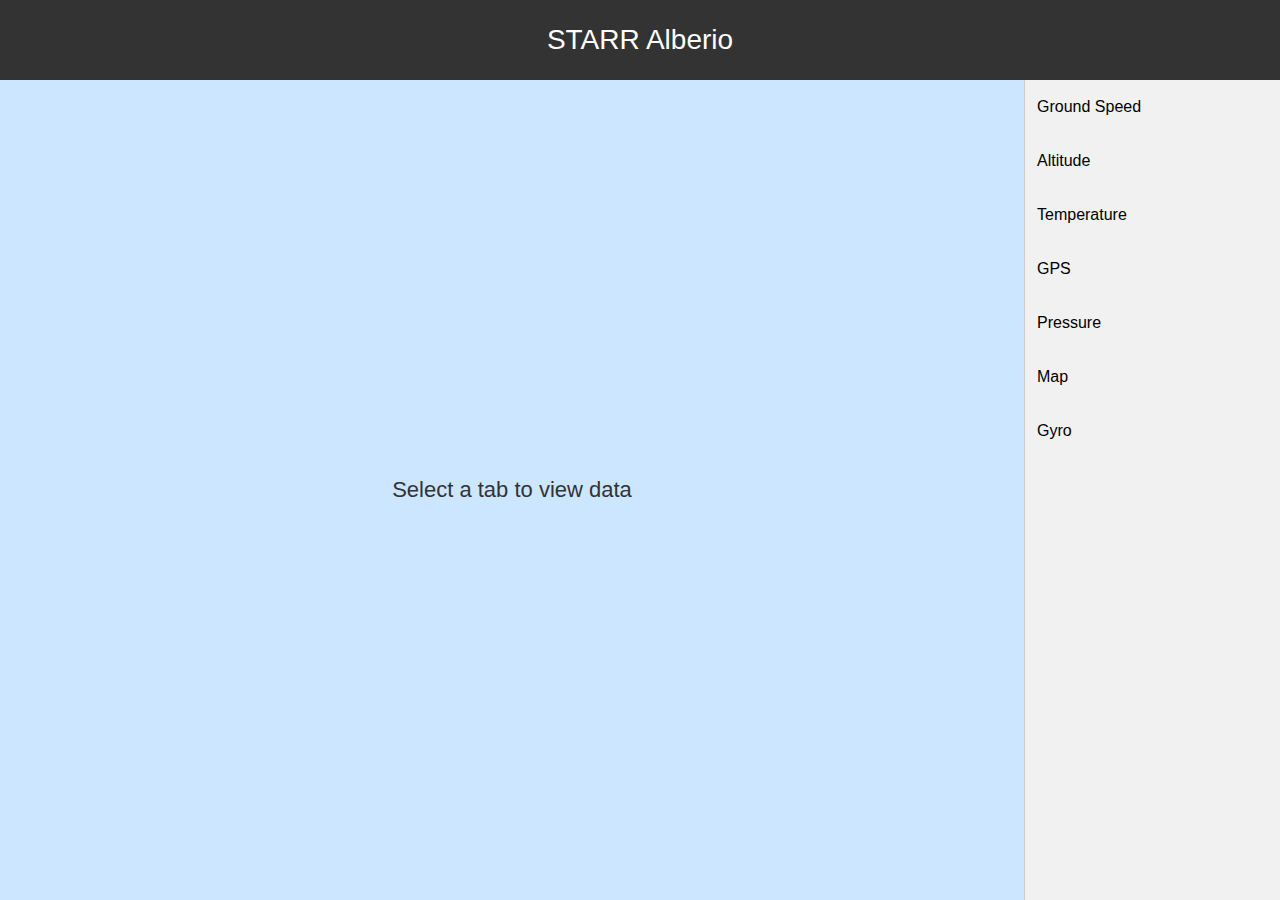
<file: home.html>
<!DOCTYPE html>
<html>
<head>
<meta name="viewport" content="width=device-width, initial-scale=1">
<title>Enhanced Dashboard</title>
<style>
  * { box-sizing: border-box; }
  body, html { margin: 0; padding: 0; height: 100%; font-family: "Lato", sans-serif; }

  /* Header (fixed) */
  header {
    width: 100%;
    height: 80px;
    background-color: #333;
    color: white;
    font-size: 28px;
    display: flex;
    align-items: center;
    justify-content: center;
    position: fixed;
    top: 0;
    left: 0;
    z-index: 1200;
  }

  /* Sidebar tabs (right) */
  .tab {
    position: fixed;
    top: 80px;
    right: 0;
    width: 20%;
    height: calc(100% - 80px);
    background-color: #f1f1f1;
    border-left: 1px solid #ccc;
    overflow-y: auto;
    z-index: 1100;
  }

  .tab button {
    display: block;
    background-color: inherit;
    color: black;
    padding: 18px 12px;
    width: 100%;
    border: none;
    outline: none;
    text-align: left;
    cursor: pointer;
    transition: 0.12s;
    font-size: 16px;
  }

  .tab button:hover { background-color: #ddd; }
  .tab button.active { background-color: #ccc; }

  /* Blue placeholder area */
  #placeholder {
    display: flex;
    justify-content: center;
    align-items: center;
    position: fixed;
    top: 80px;
    left: 0;
    width: 80%;
    height: calc(100% - 80px);
    background-color: #cce6ff;
    font-size: 22px;
    color: #333;
    z-index: 100;
  }

  /* Tab cards (hidden by default) */
  .tabcontent {
    display: none;               /* hidden initially */
    position: absolute;          /* placed inside blue area using top/left/width/height */
    background-color: #fff;      /* white card */
    border: 1px solid #ccc;
    border-radius: 6px;
    overflow: auto;              /* scroll inside card if needed */
    padding: 12px;
    box-shadow: 0 6px 18px rgba(0,0,0,0.12);
  }

  /* Map should be under non-map tabs so other tabs and their buttons are clickable */
  #Map { z-index: 200; background-color: #fff; pointer-events: auto; }

  /* All non-map tabs should sit above the map */
  .tabcontent:not(#Map) { z-index: 400; pointer-events: auto; }

  .tab-header {
    display: flex;
    justify-content: space-between;
    align-items: center;
    margin-bottom: 8px;
    border-bottom: 1px solid #eee;
    padding-bottom: 6px;
  }

  .close-btn {
    font-size: 22px;
    font-weight: bold;
    background: none;
    border: none;
    cursor: pointer;
    color: #777;
    line-height: 1;
    padding: 0 6px;
  }
  .close-btn:hover { color: #000; }

  /* small-screen adjustments */
  @media (max-width: 800px) {
    .tab { width: 25%; }
    #placeholder { width: 75%; }
  }
</style>
</head>
<body>

<header>STARR Alberio</header>

<div class="tab">
  <button class="tablinks" onclick="openTab(event,'GroundSpeed')">Ground Speed</button>
  <button class="tablinks" onclick="openTab(event,'Altitude')">Altitude</button>
  <button class="tablinks" onclick="openTab(event,'Temperature')">Temperature</button>
  <button class="tablinks" onclick="openTab(event,'GPS')">GPS</button>
  <button class="tablinks" onclick="openTab(event,'Pressure')">Pressure</button>
  <button class="tablinks" onclick="openTab(event,'Map')">Map</button>
  <button class="tablinks" onclick="openTab(event,'Gyro')">Gyro</button>
</div>

<div id="placeholder">Select a tab to view data</div>

<!-- Tab contents -->
<div id="GroundSpeed" class="tabcontent">
  <div class="tab-header"><h3 style="margin:0;">Ground Speed</h3><button class="close-btn" onclick="closeTab('GroundSpeed')">×</button></div>
  <p>Displays the current speed of the vehicle or object.</p>
</div>

<div id="Altitude" class="tabcontent">
  <div class="tab-header"><h3 style="margin:0;">Altitude</h3><button class="close-btn" onclick="closeTab('Altitude')">×</button></div>
  <p>Shows the current altitude above sea level.</p>
</div>

<div id="Temperature" class="tabcontent">
  <div class="tab-header"><h3 style="margin:0;">Temperature</h3><button class="close-btn" onclick="closeTab('Temperature')">×</button></div>
  <p>Displays the current temperature reading.</p>
</div>

<div id="GPS" class="tabcontent">
  <div class="tab-header"><h3 style="margin:0;">GPS</h3><button class="close-btn" onclick="closeTab('GPS')">×</button></div>
  <p>Shows GPS coordinates and location information.</p>
</div>

<div id="Pressure" class="tabcontent">
  <div class="tab-header"><h3 style="margin:0;">Pressure</h3><button class="close-btn" onclick="closeTab('Pressure')">×</button></div>
  <p>Displays atmospheric pressure readings.</p>
</div>

<div id="Map" class="tabcontent">
  <div class="tab-header"><h3 style="margin:0;">Map</h3><button class="close-btn" onclick="closeTab('Map')">×</button></div>
  <p>Shows a map with the object's position (map canvas would go here).</p>
</div>

<div id="Gyro" class="tabcontent">
  <div class="tab-header"><h3 style="margin:0;">Gyro</h3><button class="close-btn" onclick="closeTab('Gyro')">×</button></div>
  <p>Shows Gyroscope readings.</p>
</div>

<script>
  // Robust, self-contained script
  let tabQueue = [];
  const MAX_TABS = 2;
  const HEADER_H = 80; // px (keeps tabs below header)

  function openTab(evt, tabName) {
    // handle evt possibly being undefined (callers may call openTab(null, name))
    if (tabQueue.includes(tabName)) {
      bringTabToFront(tabName);
    } else {
      // Enforce FIFO for non-Map tabs
      if (tabName !== 'Map' && tabQueue.filter(t => t !== 'Map').length >= MAX_TABS) {
        const oldest = tabQueue.filter(t => t !== 'Map').pop();
        closeTab(oldest, true);
      }
      tabQueue.unshift(tabName);
    }

    layoutTabs();
    activateTab(tabName);
    updateTabButtons(evt);
  }

  function closeTab(tabName, internal = false) {
    removeTabFromQueue(tabName);
    const el = document.getElementById(tabName);
    if (el) {
      el.style.display = 'none';
      // clear inline layout to avoid stale styles
      el.style.top = '';
      el.style.left = '';
      el.style.width = '';
      el.style.height = '';
      el.style.position = '';
    }
    const btn = document.querySelector(`button[onclick*="${tabName}"]`);
    if (btn) btn.classList.remove('active');

    layoutTabs();

    if (!internal) {
      if (tabQueue.length === 0) {
        document.getElementById('placeholder').style.display = 'flex';
      } else {
        activateTab(tabQueue[0]);
      }
    }
  }

  function removeTabFromQueue(tabName) {
    const i = tabQueue.indexOf(tabName);
    if (i > -1) tabQueue.splice(i, 1);
  }

  function bringTabToFront(tabName) {
    removeTabFromQueue(tabName);
    tabQueue.unshift(tabName);
  }

  function layoutTabs() {
    // hide all
    document.querySelectorAll('.tabcontent').forEach(t => {
      t.style.display = 'none';
    });

    const hasMap = tabQueue.includes('Map');
    const nonMap = tabQueue.filter(t => t !== 'Map');

    const availableHeight = `calc(100% - ${HEADER_H}px)`;
    const halfHeight = `calc((${availableHeight}) / 2)`;
    const fullBlueWidth = '80%';
    const leftHalf = '50%';

    // CASE A: Map open and no other tabs => fill full blue area
    if (hasMap && nonMap.length === 0) {
      const mapEl = document.getElementById('Map');
      mapEl.style.display = 'block';
      mapEl.style.position = 'absolute';
      mapEl.style.left = '0';
      mapEl.style.top = `${HEADER_H}px`;
      mapEl.style.width = fullBlueWidth;
      mapEl.style.height = availableHeight;
      mapEl.style.zIndex = 200;
    }
    // CASE B: Map + others => map left half, others stacked on right half
    else if (hasMap) {
      const mapEl = document.getElementById('Map');
      mapEl.style.display = 'block';
      mapEl.style.position = 'absolute';
      mapEl.style.left = '0';
      mapEl.style.top = `${HEADER_H}px`;
      mapEl.style.width = leftHalf;
      mapEl.style.height = availableHeight;
      mapEl.style.zIndex = 200;

      nonMap.slice(0, MAX_TABS).forEach((name, idx) => {
        const el = document.getElementById(name);
        if (!el) return;
        el.style.display = 'block';
        el.style.position = 'absolute';
        el.style.left = leftHalf;
        // right half relative to full blue zone
        el.style.width = `calc(${fullBlueWidth} - ${leftHalf})`;
        el.style.top = `calc(${HEADER_H}px + ${idx} * ${halfHeight})`;
        el.style.height = halfHeight;
        el.style.zIndex = 400;
      });
    }
    // CASE C: No map => non-map tabs stacked filling blue area
    else {
      nonMap.slice(0, MAX_TABS).forEach((name, idx) => {
        const el = document.getElementById(name);
        if (!el) return;
        el.style.display = 'block';
        el.style.position = 'absolute';
        el.style.left = '0';
        el.style.width = fullBlueWidth;
        el.style.top = `calc(${HEADER_H}px + ${idx} * ${halfHeight})`;
        el.style.height = halfHeight;
        el.style.zIndex = 400;
      });
    }

    // placeholder toggle
    document.getElementById('placeholder').style.display = tabQueue.length === 0 ? 'flex' : 'none';
  }

  function activateTab(tabName) {
    document.querySelectorAll('.tablinks').forEach(b => b.classList.remove('active'));
    const b = document.querySelector(`button[onclick*="${tabName}"]`);
    if (b) b.classList.add('active');
  }

  function updateTabButtons(evt) {
    if (!evt || !evt.currentTarget) return;
    document.querySelectorAll('.tablinks').forEach(b => b.classList.remove('active'));
    evt.currentTarget.classList.add('active');
  }

  // Ensure page starts clean
  window.addEventListener('load', () => {
    document.querySelectorAll('.tabcontent').forEach(t => t.style.display = 'none');
    document.getElementById('placeholder').style.display = 'flex';
    tabQueue = [];
  });
</script>
</body>
</html>
</file>
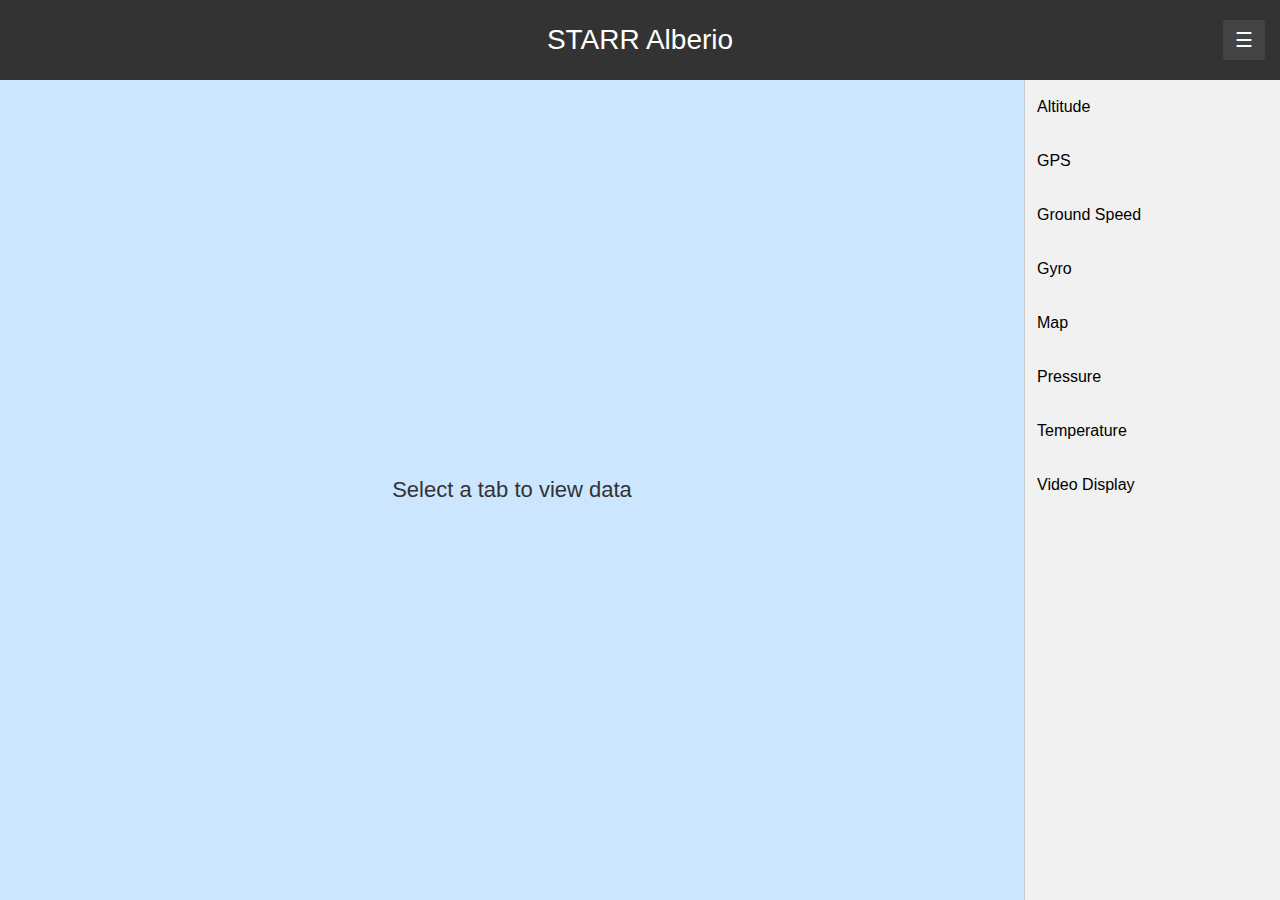
<file: rocketUI/templates/home.html>
<!DOCTYPE html>
<html>
<head>
<meta name="viewport" content="width=device-width, initial-scale=1">
<title>Enhanced Dashboard</title>
<script src="static/chart.umd.js"></script>


<!--  Adding video display, map display
Responsive Design

bug: when map and two other tabs - when menu close button is pressed the map tab closes while the two other tabs stay open
when menu button is pressed again (to open menu) the map and the two other tabs show up
-->

<style>
  * { box-sizing: border-box; }
  body, html { margin: 0; padding: 0; height: 100%; font-family: "Lato", sans-serif; }

  header {
    width: 100%; height: 80px; background-color: #333; color: white;
    font-size: 28px; display: flex; align-items: center; justify-content: center;
    position: fixed; top: 0; left: 0; z-index: 1200;
  }

  /* Menu Toggle Button */
  #menuToggle {
    position: absolute;
    right: 15px;
    background: #444;
    color: white;
    border: none;
    padding: 8px 12px;
    font-size: 20px;
    cursor: pointer;
    border-radius: 4px;
  }

  #menuToggle:hover {
    background: #666;
  }

  /*Sidebar Tabs */
  .tab {
    position: fixed; top: 80px; right: 0; width: 20%; height: calc(100% - 80px);
    background-color: #f1f1f1; border-left: 1px solid #ccc; overflow-y: auto; z-index: 1100;
  }

  /*Hide sidebar when collapsed*/
  .menu-collapsed .tab {
    display: none;
  }

  .menu-collapsed #placeholder,
  .menu-collapsed .tabcontent {
    width: 100% !important;
    left: 0 !important;
  }

  .tab button {
    display: block; background-color: inherit; color: black;
    padding: 18px 12px; width: 100%; border: none; outline: none;
    text-align: left; cursor: pointer; transition: 0.12s; font-size: 16px;
  }
  .tab button:hover { background-color: #ddd; }
  .tab button.active { background-color: #ccc; }

  #placeholder {
    display: flex; justify-content: center; align-items: center;
    position: fixed; top: 80px; left: 0; width: 80%; height: calc(100% - 80px);
    background-color: #cce6ff; font-size: 22px; color: #333; z-index: 100;
  }

  .tabcontent {
    display: none; position: absolute; background-color: #fff;
    border: 1px solid #ccc; border-radius: 6px; overflow: auto;
    padding: 12px; box-shadow: 0 6px 18px rgba(0,0,0,0.12);
  }

  #Map { z-index: 200; background-color: #fff; pointer-events: auto; }
  .tabcontent:not(#Map) { z-index: 400; pointer-events: auto; }

  .tab-header {
    display: flex; justify-content: space-between; align-items: center;
    margin-bottom: 8px; border-bottom: 1px solid #eee; padding-bottom: 6px;
  }

  .close-btn {
    font-size: 22px; font-weight: bold; background: none; border: none;
    cursor: pointer; color: #777; line-height: 1; padding: 0 6px;
  }
  .close-btn:hover { color: #000; }

  .graph-container {
    width: 100%; height: calc(100% - 60px); position: relative;
  }

  @media (max-width: 800px) {
    .tab { width: 25%; }
    #placeholder { width: 75%; }
  }
</style>
</head>
<body>

<header>
  <button id="menuToggle" onclick="toggleMenu()">☰</button>
  STARR Alberio
</header>

<div class="tab">
  <button class="tablinks" onclick="openTab(event,'Altitude')">Altitude</button>
  <button class="tablinks" onclick="openTab(event,'GPS')">GPS</button>
  <button class="tablinks" onclick="openTab(event,'GroundSpeed')">Ground Speed</button>
  <button class="tablinks" onclick="openTab(event,'Gyro')">Gyro</button>
  <button class="tablinks" onclick="openTab(event,'Map')">Map</button>
  <button class="tablinks" onclick="openTab(event,'Pressure')">Pressure</button>
  <button class="tablinks" onclick="openTab(event,'Temperature')">Temperature</button>
  <button class="tablinks" onclick="openTab(event,'Video Display')">Video Display</button>
</div>

<div id="placeholder">Select a tab to view data</div>

<!-- Tabs -->
<div id="Altitude" class="tabcontent">
  <div class="tab-header"><h3>Altitude</h3><button class="close-btn" onclick="closeTab('Altitude')">×</button></div>
  <div class="graph-container"><canvas id="altitudeChart"></canvas></div>
</div>

<div id="GPS" class="tabcontent">
  <div class="tab-header"><h3>GPS</h3><button class="close-btn" onclick="closeTab('GPS')">×</button></div>
  <p id="gpsData">Latitude / Longitude will appear here</p>
</div>

<div id="GroundSpeed" class="tabcontent">
  <div class="tab-header"><h3>Ground Speed</h3><button class="close-btn" onclick="closeTab('GroundSpeed')">×</button></div>
  <div class="graph-container"><canvas id="groundSpeedChart"></canvas></div>
</div>

<div id="Gyro" class="tabcontent">
  <div class="tab-header"><h3>Gyro</h3><button class="close-btn" onclick="closeTab('Gyro')">×</button></div>
  <div class="graph-container"><canvas id="gyroChart"></canvas></div>
</div>

<div id="Map" class="tabcontent">
  <div class="tab-header"><h3>Map</h3><button class="close-btn" onclick="closeTab('Map')">×</button></div>
  <p>Map visualization placeholder</p>
</div>

<div id="Pressure" class="tabcontent">
  <div class="tab-header"><h3>Pressure</h3><button class="close-btn" onclick="closeTab('Pressure')">×</button></div>
  <div class="graph-container"><canvas id="pressureChart"></canvas></div>
</div>

<div id="Temperature" class="tabcontent">
  <div class="tab-header"><h3>Temperature</h3><button class="close-btn" onclick="closeTab('Temperature')">×</button></div>
  <div class="graph-container"><canvas id="temperatureChart"></canvas></div>
</div>

<div id="Video Display" class="tabcontent">
  <div class="tab-header"><h3>Video Display</h3><button class="close-btn" onclick="closeTab('Video Display')">×</button></div>
  <p>Video Display placeholder</p>
</div>

<script>
/*MENU COLLAPSING*/
let menuOpen = true;

function toggleMenu() {
  menuOpen = !menuOpen;

  if (!menuOpen) {
    document.body.classList.add("menu-collapsed");
  } else {
    document.body.classList.remove("menu-collapsed");
  }

  layoutTabs();
}


/*telemetry and chart code*/
const TIME_WINDOW = 15;
let tabQueue = [];
const MAX_TABS = 2;
const HEADER_H = 80;

let charts = {}; // store all Chart.js instances

// Initialize empty charts
function initCharts() {
  const commonOpts = {responsive:true, maintainAspectRatio:false, animation:{duration:0}, scales:{x:{title:{display:true,text:'Time (s)'}}, y:{title:{display:true}}}};
  
  charts.temperatureChart = new Chart(document.getElementById('temperatureChart').getContext('2d'), {
    type:'line', data:{labels:[], datasets:[{label:'Temp (°C)', data:[], borderColor:'red', backgroundColor:'rgba(255,0,0,0.1)', tension:0.4, fill:true}]}, options:{...commonOpts, scales:{...commonOpts.scales, y:{min:15,max:35,title:{display:true,text:'°C'}}}}
  });
  
  charts.altitudeChart = new Chart(document.getElementById('altitudeChart').getContext('2d'), {
    type:'line', data:{labels:[], datasets:[{label:'Altitude (m)', data:[], borderColor:'blue', backgroundColor:'rgba(0,0,255,0.1)', tension:0.4, fill:true}]}, options:{...commonOpts, scales:{...commonOpts.scales, y:{min:100,max:150,title:{display:true,text:'m'}}}}
  });
  
  charts.groundSpeedChart = new Chart(document.getElementById('groundSpeedChart').getContext('2d'), {
    type:'line', data:{labels:[], datasets:[{label:'Speed (m/s)', data:[], borderColor:'green', backgroundColor:'rgba(0,255,0,0.1)', tension:0.4, fill:true}]}, options:{...commonOpts, scales:{...commonOpts.scales, y:{min:0,max:20,title:{display:true,text:'m/s'}}}}
  });
  
  charts.pressureChart = new Chart(document.getElementById('pressureChart').getContext('2d'), {
    type:'line', data:{labels:[], datasets:[{label:'Pressure (hPa)', data:[], borderColor:'purple', backgroundColor:'rgba(128,0,128,0.1)', tension:0.4, fill:true}]}, options:{...commonOpts, scales:{...commonOpts.scales, y:{min:1010,max:1020,title:{display:true,text:'hPa'}}}}
  });
  
  charts.gyroChart = new Chart(document.getElementById('gyroChart').getContext('2d'), {
    type:'line', data:{labels:[], datasets:[
      {label:'Roll (°)', data:[], borderColor:'red', fill:false},
      {label:'Pitch (°)', data:[], borderColor:'blue', fill:false},
      {label:'Yaw (°)', data:[], borderColor:'green', fill:false}
    ]}, options:{...commonOpts, scales:{...commonOpts.scales, y:{min:-60,max:60,title:{display:true,text:'°'}}}}
  });
}

// Fetch telemetry from Python server
async function fetchTelemetry() {
  try {
    const res = await fetch("http://127.0.0.1:5000/telemetry");
    return await res.json();
  } catch(err) {
    console.error("Fetch failed", err);
  }
}

// Update all charts and GPS
async function updateCharts() {
  const data = await fetchTelemetry();
  if (!data) return;

  const time = data.time;

  function pushData(chart, value) {
    chart.data.labels.push(time);
    chart.data.datasets[0].data.push(value);
    if(chart.data.labels.length>TIME_WINDOW) {
      chart.data.labels.shift();
      chart.data.datasets[0].data.shift();
    }
    chart.update("none");
  }

  pushData(charts.temperatureChart, data.temperature);
  pushData(charts.altitudeChart, data.altitude);
  pushData(charts.groundSpeedChart, data.ground_speed);
  pushData(charts.pressureChart, data.pressure);

  // Gyro
  const gyro = data.gyro;
  const gChart = charts.gyroChart;
  gChart.data.labels.push(time);
  ['roll','pitch','yaw'].forEach((axis,i)=> {
    gChart.data.datasets[i].data.push(gyro[i]);
    if(gChart.data.labels.length>TIME_WINDOW){
      gChart.data.datasets[i].data.shift();
    }
  });
  if(gChart.data.labels.length>TIME_WINDOW) gChart.data.labels.shift();
  gChart.update("none");

  // GPS
  document.getElementById("gpsData").textContent = `Lat: ${data.gps[0]} / Lon: ${data.gps[1]}`;
}

// Tab handling
let interval = null;
function openTab(evt, tabName) {
  if(!charts.temperatureChart) initCharts();

  if(tabQueue.includes(tabName)) tabQueue = [tabName, ...tabQueue.filter(t=>t!==tabName)];
  else {
    if(tabName!=='Map' && tabQueue.filter(t=>t!=='Map').length>=MAX_TABS) closeTab(tabQueue.pop(),true);
    tabQueue.unshift(tabName);
  }
  layoutTabs();
  activateTab(tabName);
  if(!interval) interval = setInterval(updateCharts,1000);
}

function closeTab(tabName, internal=false) {
  tabQueue = tabQueue.filter(t=>t!==tabName);
  const el = document.getElementById(tabName);
  if(el) el.style.display='none';
  document.querySelectorAll('.tablinks').forEach(b=>b.classList.remove('active'));
  layoutTabs();
}

function layoutTabs(){
  document.querySelectorAll('.tabcontent').forEach(t=>t.style.display='none');
  const hasMap = tabQueue.includes('Map');
  const nonMap = tabQueue.filter(t=>t!=='Map');
  const availH = `calc(100% - ${HEADER_H}px)`;
  const halfH = `calc((${availH}) / 2)`;
  const fullW = '80%';
  const leftHalf = '50%';

  if(hasMap && nonMap.length===0){
    const mapEl=document.getElementById('Map');
    mapEl.style.display='block';
    mapEl.style.position='absolute'; mapEl.style.left='0'; mapEl.style.top=`${HEADER_H}px`;
    mapEl.style.width=fullW; mapEl.style.height=availH; mapEl.style.zIndex=200;
  } else if(hasMap){
    const mapEl=document.getElementById('Map');
    mapEl.style.display='block';
    mapEl.style.position='absolute'; mapEl.style.left='0'; mapEl.style.top=`${HEADER_H}px`;
    mapEl.style.width=leftHalf; mapEl.style.height=availH; mapEl.style.zIndex=200;
    nonMap.slice(0,MAX_TABS).forEach((name,idx)=>{
      const el=document.getElementById(name);
      if(!el) return;
      el.style.display='block'; el.style.position='absolute'; el.style.left=leftHalf;
      el.style.width=`calc(${fullW} - ${leftHalf})`;
      el.style.top=`calc(${HEADER_H}px + ${idx}*${halfH})`;
      el.style.height=halfH; el.style.zIndex=400;
    });
  } else{
    nonMap.slice(0,MAX_TABS).forEach((name,idx)=>{
      const el=document.getElementById(name);
      if(!el) return;
      el.style.display='block'; el.style.position='absolute'; el.style.left='0';
      el.style.width=fullW; el.style.top=`calc(${HEADER_H}px + ${idx}*${halfH})`;
      el.style.height=halfH; el.style.zIndex=400;
    });
  }

  document.getElementById('placeholder').style.display=tabQueue.length===0?'flex':'none';
}

function activateTab(tabName){
  document.querySelectorAll('.tablinks').forEach(b=>b.classList.remove('active'));
  const b=document.querySelector(`button[onclick*="${tabName}"]`);
  if(b) b.classList.add('active');
}

// Start clean
window.addEventListener('load',()=>{document.querySelectorAll('.tabcontent').forEach(t=>t.style.display='none'); document.getElementById('placeholder').style.display='flex'; tabQueue=[];});
</script>

</body>
</html>
</file>
